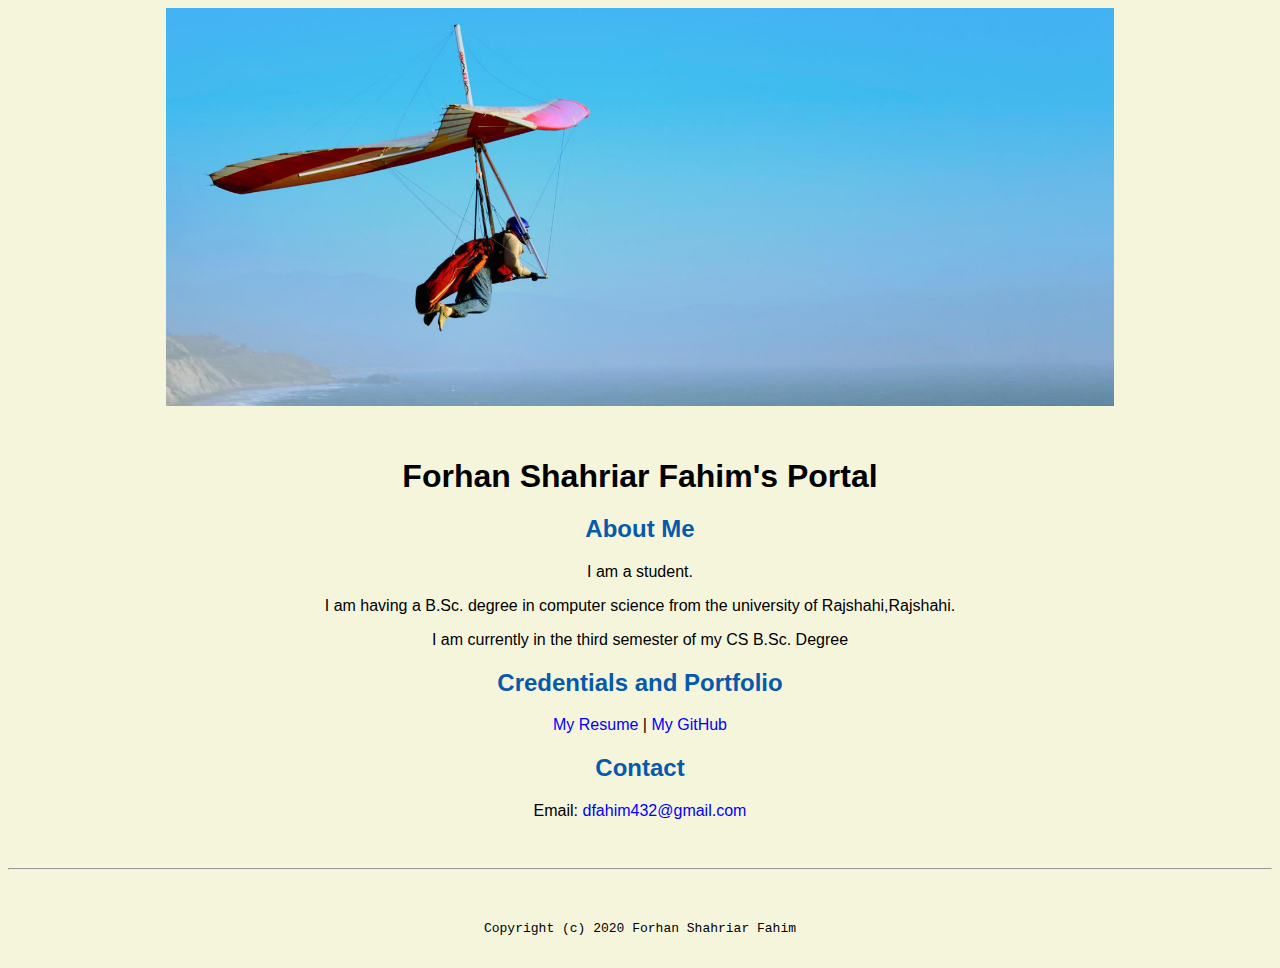
<file: index.html>
<!doctype html>

<!-- this is a comment for human! -->

<html lang="en">

  <header>
    <title>Forhan Shahriar Fahim's Portal</title>
    <link rel="stylesheet" href="css/master.css">
    <link rel="FaviconIcon" href="favicon.ico" type="image/x-icon">
    <link rel="shortcut" href="favicon.ico" type="image/x-icon">
    <mate name="viewport" content="widht=device-width, initial-scale=1, shrink-to-fit=no">
    <mate name="name" content = "Forhan shahriar Fahim's Portal">
    <!--<mate name="robots" content="noindex, nofollow">-->
  <body>
    <img src="images/banner.jpg" width = "75%"alt = "Fahim">
    <h1>Forhan Shahriar Fahim's Portal</h1>
    <h2>About Me</h2>
    <p>I am a student.</p>
    <p>I am having a B.Sc. degree in computer science from the university of Rajshahi,Rajshahi.</p>
    <p>I am currently in the third semester of my CS B.Sc. Degree</p>
    <h2>Credentials and Portfolio</h2>
    <p><a href="resume.html">My Resume</a> |<a href="https://github.com/ForhanShahriarFahim"> My GitHub</a></p>
    <h2>Contact</h2>
    <p>Email: <a href="mailto:dfahim432@gmail.com">dfahim432@gmail.com</a></p>
  </body>

  <footer>
    <hr>
    <code>Copyright (c) 2020 Forhan Shahriar Fahim</code>
  </footer>

</html>
</file>
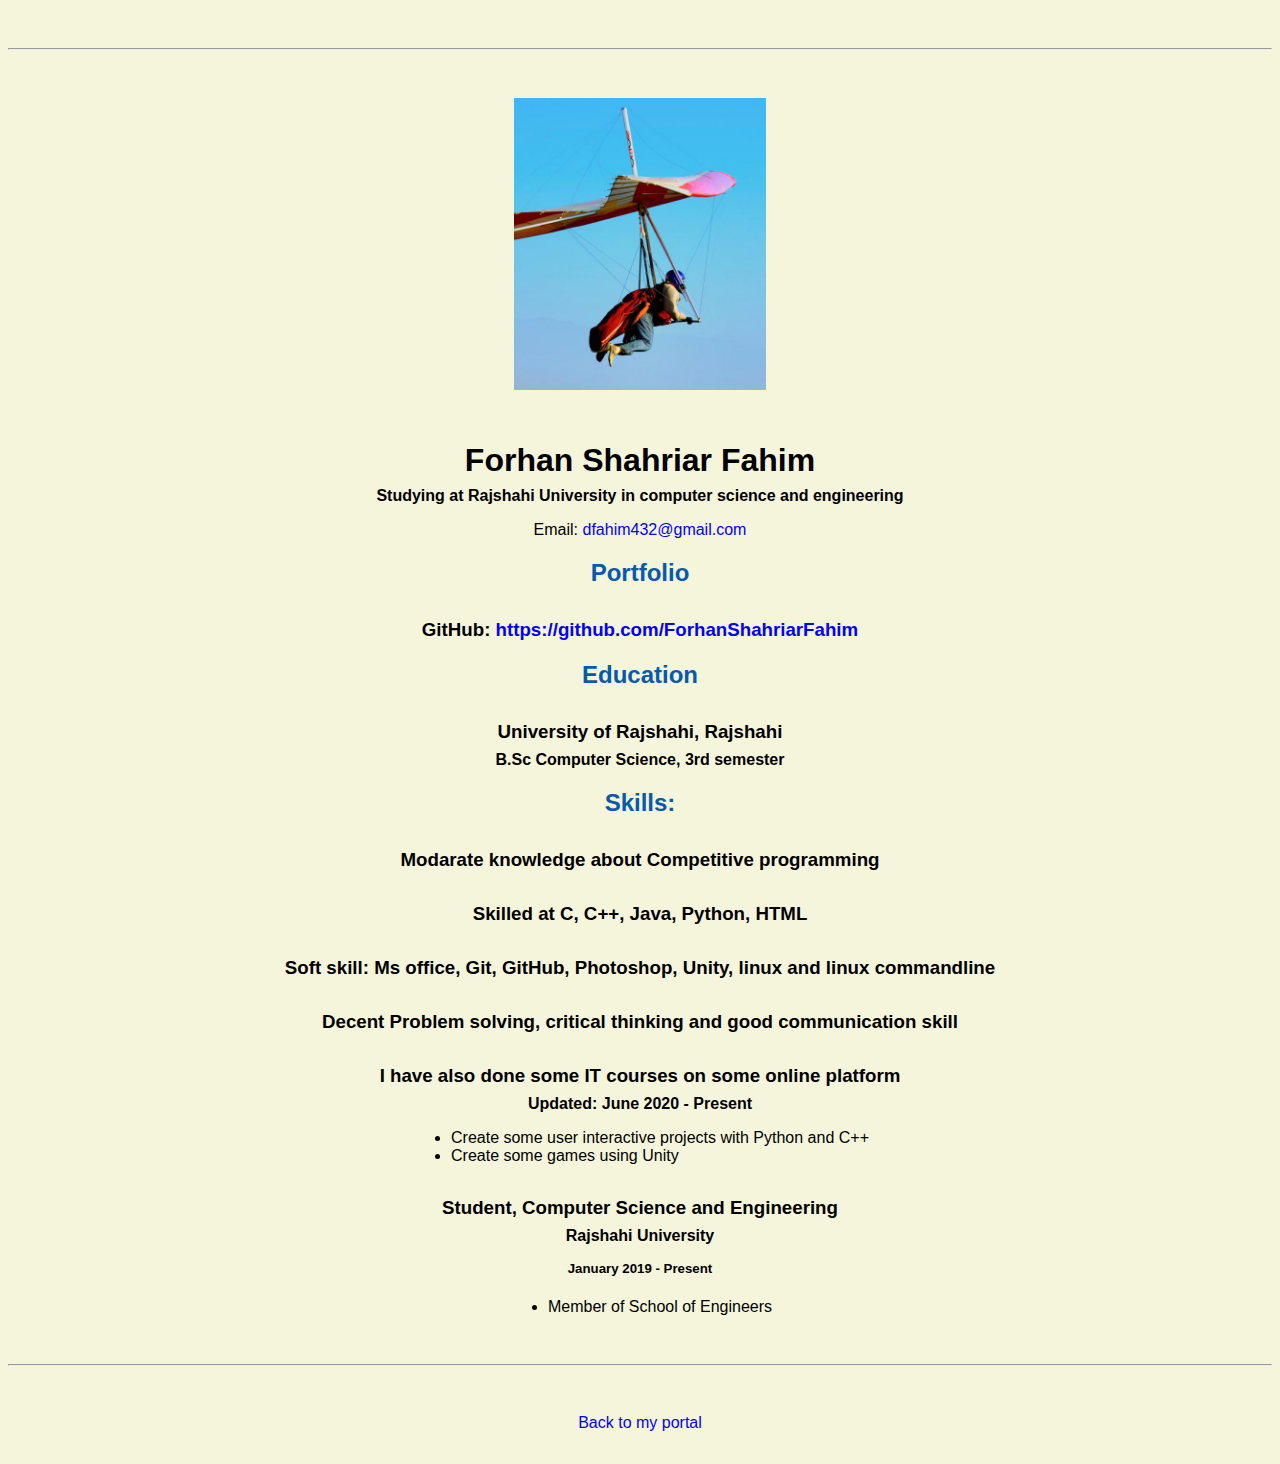
<file: resume.html>
<!doctype html>

<!-- this is a comment for human! -->

<html lang="en">

  <header>
    <title>Forhan Shahriar Fahim's Resume</title>
    <link rel="stylesheet" href="css/master.css">
    <link rel="FaviconIcon" href="favicon.ico" type="image/x-icon">
    <link rel="shortcut" href="favicon.ico" type="image/x-icon">
    <mate name="viewport" content="widht=device-width, initial-scale=1, shrink-to-fit=no">
    <mate name="name" content = "Forhan shahriar Fahim's Portal">
    <!--<mate name="robots" content="noindex, nofollow">-->
  </header>

  <body>
    <hr>

    <img src="images/headshot.jpg" alt="Harrison Kong's headshot" width="20%">

    <h1>Forhan Shahriar Fahim</h1>
    <h4>Studying at Rajshahi University in computer science and engineering</h4>

    <p>Email: <a href="mailto:dfahim432@gmail.com" target="_blank">dfahim432@gmail.com</a></p>
    <!-- don't post physical address, personal phone number or other personal information on the web! -->

    <h2>Portfolio</h2>
      <h3>GitHub: <a href="https://github.com/ForhanShahriarFahim" target="_blank">https://github.com/ForhanShahriarFahim</a></h3>
      <!--<h3>Linked In: <a href="https//:www.linkedin.com/in/forhan-shahriar-fahim-9b5047179/" target="_blank">https://www.linkedin.com/in/forhan-shahriar-fahim-9b5047179/</a></h3>-->
    <h2>Education</h2>

    <h3>University of Rajshahi, Rajshahi</h3>
    <h4>B.Sc Computer Science, 3rd semester</h4>

    <h2>Skills:</h2>
    <h3>Modarate knowledge about Competitive programming</h3>
    <h3>Skilled at C, C++, Java, Python, HTML</h3>
    <h3>Soft skill: Ms office, Git, GitHub, Photoshop, Unity, linux and linux commandline</h3>
    <h3>Decent Problem solving, critical thinking and good communication skill </li>
    <h3>I have also done some IT courses on some online platform</h3>
    <h4>Updated: June 2020 - Present</h4>
     <ul>
        <li>Create some user interactive projects with Python and C++</li>
        <li>Create some games using Unity</li>
        <!--<li>Teach students worldwide</li>-->
      </ul>

    <h3>Student, Computer Science and Engineering</h3>
    <h4>Rajshahi University</h4>
    <h5>January 2019 - Present</h5>
      <ul>
        <li>Member of School of Engineers</li>
        <!--<li></li>-->
      </ul>
  </body>

  <footer>
  <hr>
  <p><a href="index.html">Back to my portal</a><p>
  </footer>

</html>
</file>
<file: css/master.css>
/* Cascading stylesheet for the website */

/* Text inside these asterisks and slashes are comments for human */

  a {
    color: blue;
    /* set the text color to blue here */
    text-decoration: none; /* This means we do not want hyperlinks to be underlined */
  }

  a:hover {
    color: red;
    /* set the text color to red here */
    text-decoration: none; /* This means we do not want hyperlinks to be underlined */
  }

  body {
    background-color: beige;
    color: black;
    font-family: Arial, Helvetica, sans-serif;
    text-align: center;
    /* set the background color here */
    /* set the text color to black here */
    /* set the font here */
    /* set the text alignment here */
   }

  footer {
    margin-top: 2rem;
    margin-bottom: 2rem;
  }

  h1 {
    margin-bottom: 0.5rem;
    margin-top: 3rem;
   }

  h2 {
    color: #075AAB;

    mergin-bottom: 2.5rem;
    mergine-top: 2.5rem;
    /* set the text color of to #075AAB here */

    /* set both the bottom margin and top margin to 2.5rem here */
   }

  h3 {
    margin-bottom: 0;
    margin-top: 2rem;
  }

  h4 {
    margin-bottom: 1rem;
    margin-top: 0.5rem;
  }

  h5 {
    margin-top: 0.5rem;
  }

  hr {
    margin-bottom: 3rem;
    margin-top: 3rem;
  }

  /* this controls how the bullet points in the resume page looks */
  ul {
    display: table;
    margin: 0 auto;
    text-align: left;
  }
</file>
